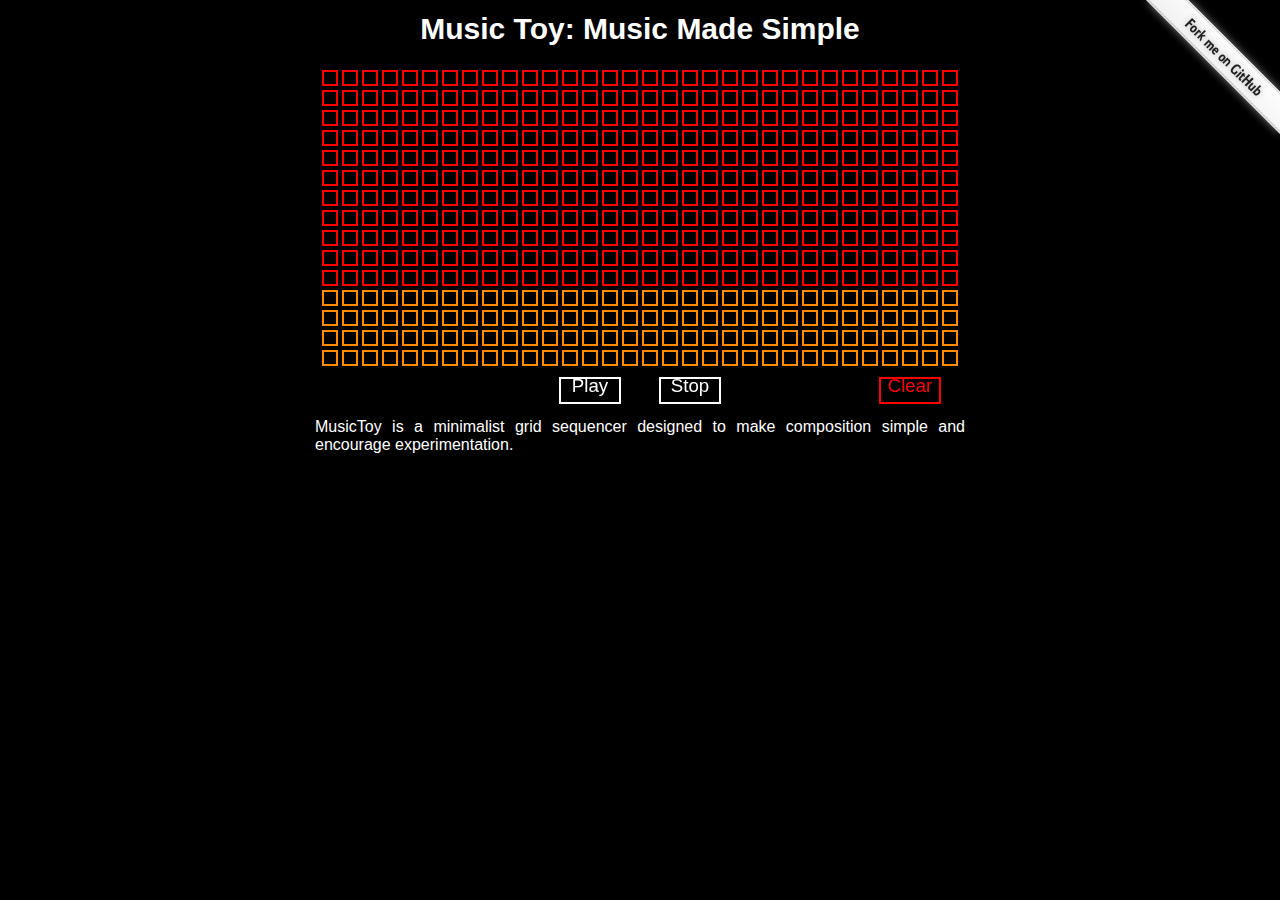
<file: MusicToy/index.html>
<html>
<head>
    <title>Music Toy</title>
    <meta name="keywords" content="music, grid, sequencer, synthesizer, samples, html5, javascript, google chrome">
    <link rel="icon" type="image/png" href="resources/favicon.png" />
    <script language="javascript" src="script/main.js"></script>
    <script language="javascript" src="script/utils-misc.js"></script>
    <script language="javascript" src="script/music.js"></script>
    <script language="javascript" src="script/synth.js"></script>
    <script language="javascript" src="script/envelope.js"></script>
    <script language="javascript" src="script/vanalog.js"></script>
    <script language="javascript" src="script/sampling.js"></script>
    <script language="javascript" src="script/effects.js"></script>
    <script language="javascript" src="script/mixer.js"></script>
    <script language="javascript" src="script/piece.js"></script>
    <script language="javascript" src="script/musictoy.js"></script>
    <link rel=stylesheet href="resources/stylesheet.css" type="text/css">
</head>
<body bgcolor="#000000">

<a href="https://github.com/SeriousSoftware/MusicToy">
    <img style="position: absolute; top: 0; right: 0; border: 0;" src="resources/forkme.png" alt="Fork me on GitHub">
</a>

<div class="title">
    Music Toy: Music Made Simple
</div>

<div style="height:10px;"></div>
<div align="center">
    <div align="center">
        <canvas id="canvas" width=640 height=340>
            Your browser does not support the canvas element.
        </canvas>
    </div>
</div>

<div style="height:10px;"></div>
<div style="margin-left:auto; margin-right:auto; text-align:justify; width:650px;">
    MusicToy is a minimalist grid sequencer designed to make composition simple and
    encourage experimentation.
</div>

<div class="copyright">
    <!--Copyright &copy; 2016 Serious Software-->
</div>

</body>
</html>
</file>
<file: MusicToy/resources/stylesheet.css>
body {
    background: #000000;

    color: white;
    font-family: "Arial", sans-serif;
    font-weight: normal;
}

a {
    color: rgb(160, 160, 160);
    font-family: "Arial", sans-serif;
}

a:link {
    text-decoration: none;
}

a:visited {
    text-decoration: none;
}

a:active {
    text-decoration: none;
}

a:hover {
    text-decoration: underline;
}

div.title {
    margin-top: 12px;
    margin-bottom: 12px;

    text-align: center;
    color: white;
    font-family: "Arial", sans-serif;
    font-weight: bold;
    font-size: 30px;
}

div.faq_link {
    margin-top: -5px;
    margin-bottom: 12px;

    text-align: center;
    font-weight: bold;
    font-size: 15px;
}

div.canvas_frame {
    border: 2px solid rgb(255, 255, 255);

    text-align: center;
    vertical-align: middle;
}

div.text_frame {
    border: 2px solid rgb(255, 255, 255);
    padding-top: 3px;
    padding-bottom: 3px;
    padding-left: 5px;
    padding-right: 5px;

    vertical-align: text-top;
    text-align: left;
    color: white;
    font-family: "Courier", sans-serif;
    font-weight: normal;
    font-size: 15px;
}

div.faq_q {
    margin-top: 12px;
    margin-bottom: 10px;

    text-align: left;
    color: red;
    font-family: "Arial", sans-serif;
    font-weight: bold;
    font-size: 20px;
}

div.ad {
    width: 100%;
    margin-top: 12px;
    margin-bottom: 12px;

    text-align: center;
}

div.copyright {
    margin-top: 8px;
    margin-bottom: 8px;

    text-align: center;
    color: white;
    font-family: "Arial", sans-serif;
    font-weight: normal;
    font-size: 15px;
}

form {
    color: white;
    font-family: "Arial", sans-serif;
}
</file>
